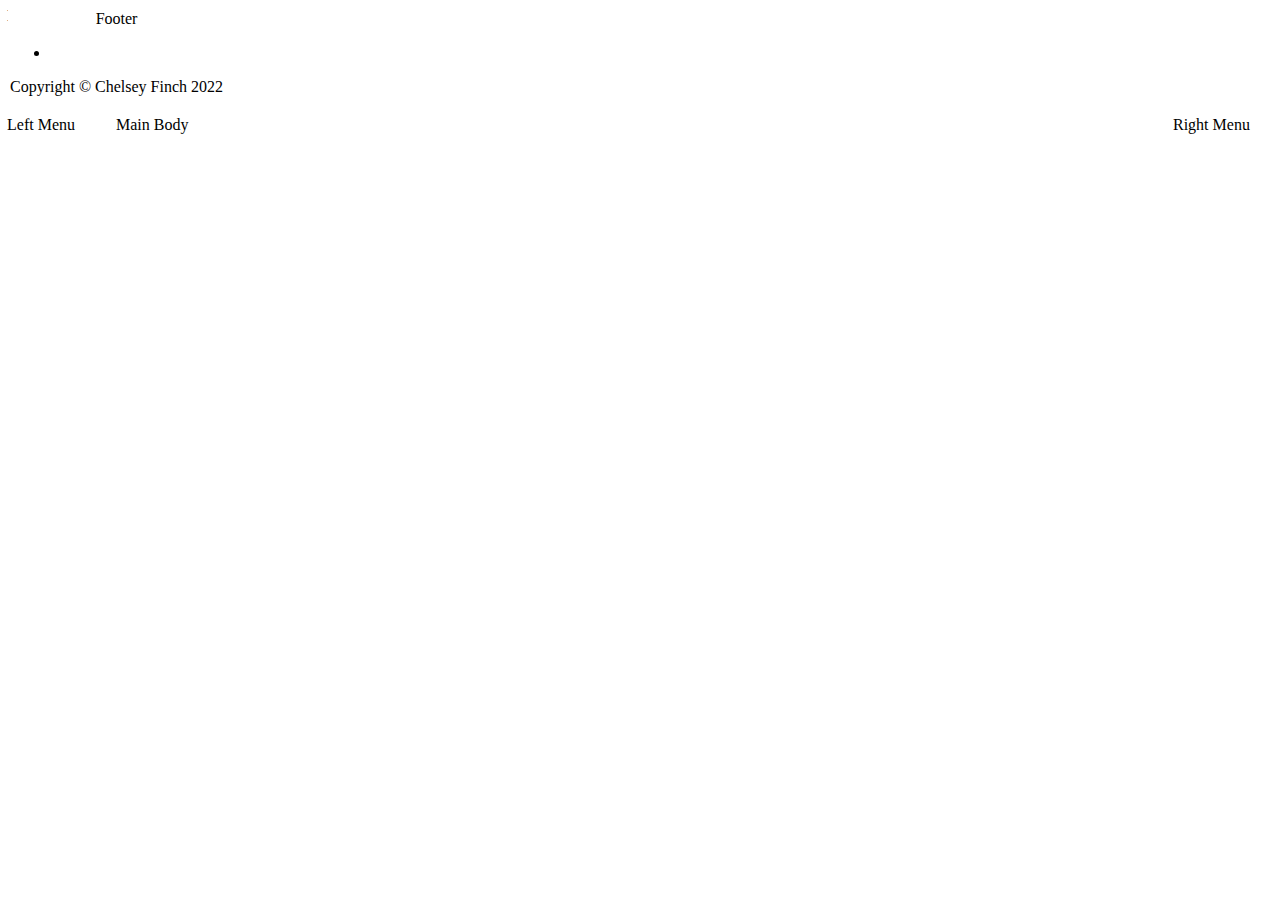
<file: content/tableau.html>
<!DOCTYPE html>
<html lang="en">
<head>
    <meta charset="UTF-8">
    <meta http-equiv="X-UA-Compatible" content="IE=edge">
    <meta name="viewport" content="width=device-width, initial-scale=1.0">
    <title>Document</title>

    <head>
        <title>Layout Template</title>
        <link href= "../css/mystyles.css" rel="stylesheet" type="text/css">
    </head>
    <body>
        <div class="common header">Header</div>
        <div class="common leftmenu">Left Menu</div>
        <div class="common mainbody">Main Body</div>
                <center>
                <div class='tableauPlaceholder' id='viz1650172099797' style='position: right'>
                    <noscript>
                        <a href='#'><img alt='Dashboard 1 ' src='https:&#47;&#47;public.tableau.com&#47;static&#47;images&#47;pr&#47;profits-dashboard&#47;Dashboard1&#47;1_rss.png' style='border: none' /></a>
                    </noscript>
                        <object class='tableauViz'  style='display:none;'>
                            <param name='host_url' value='https%3A%2F%2Fpublic.tableau.com%2F' /> 
                            <param name='embed_code_version' value='3' /> <param name='site_root' value='' />
                            <param name='name' value='profits-dashboard&#47;Dashboard1' />
                            <param name='tabs' value='no' /><param name='toolbar' value='yes' />
                            <param name='static_image' value='https:&#47;&#47;public.tableau.com&#47;static&#47;images&#47;pr&#47;profits-dashboard&#47;Dashboard1&#47;1.png' /> 
                            <param name='animate_transition' value='yes' />
                            <param name='display_static_image' value='yes' />
                            <param name='display_spinner' value='yes' />
                            <param name='display_overlay' value='yes' />
                            <param name='display_count' value='yes' />
                            <param name='language' value='en-US' />
                            <param name='filter' value='publish=yes' />
                        </object>
                </div>                
                    <script type='text/javascript'>                    
                        var divElement = document.getElementById('viz1650172099797');                    
                        var vizElement = divElement.getElementsByTagName('object')[0];                    
                        if ( divElement.offsetWidth > 800 ) { vizElement.style.width='1000px';vizElement.style.height='827px';} 
                        else if ( divElement.offsetWidth > 500 ) { vizElement.style.width='1000px';vizElement.style.height='827px';} 
                        else { vizElement.style.width='100%';vizElement.style.height='1327px';}                     
                        var scriptElement = document.createElement('script');                    
                        scriptElement.src = 'https://public.tableau.com/javascripts/api/viz_v1.js';                    
                        vizElement.parentNode.insertBefore(scriptElement, vizElement);                
                    </script>
                    </center>
        <div class="common rightheader">Right Menu</div>
        <div class="common footer">Footer
            <div class="container px-4 px-lg-5">
                <div class="row gx-4 gx-lg-5 justify-content-center">
                    <div class="col-md-10 col-lg-8 col-xl-7">
                        <ul class="list-inline text-center">
                            <li class="list-inline-item">
                                <a href="https://www.linkedin.com/in/chelsey-finch-4a228b229/" target="blank">
                                    <span class="fa-stack fa-lg">
                                        <i class="fas fa-circle fa-stack-2x"></i>
                                        <i class="fab fa-linkedin fa-stack-1x fa-inverse"></i>
                                    </span>
                                </a>
                            </li>
                        </ul>
                        <div class="small text-center text-muted fst-italic">Copyright &copy; Chelsey Finch 2022</div>
                    </div>
                </div>
            </div>
        </div>
    </body>

</html>
</file>
<file: css/mystyles.css>
.body1{
    font-family:'Franklin Gothic Medium', 'Arial Narrow', Arial, sans-serif;
}

.body {
    background-color: white;
    font-family: Verdana, Geneva, Tahoma, sans-serif;

}

.common {
    background-color: white;
    border: solid 2px white;
    position: absolute;
}

.header {
    top: 5px;
    left: 5px;
    right: 5px;
    height: 75px;
    z-index: 2;
}

.leftmenu {
    top: 114px;
    left: 5px;
    width: 100px;
    bottom: 64px;
    z-index: 1;
}

.mainbody {
    
    top:114px;
    bottom: 64px;
    left: 114px;
    right: 114px;

}

.rightheader {
    top: 114px;
    bottom: 64;
    right: 5px;
    width: 100px;

}

.footer {
  position: bottom fixed;
  right: 5;
  left: 5;
  z-index: 2;
  height: 100px;
  text-align: center;
    



}
</file>
